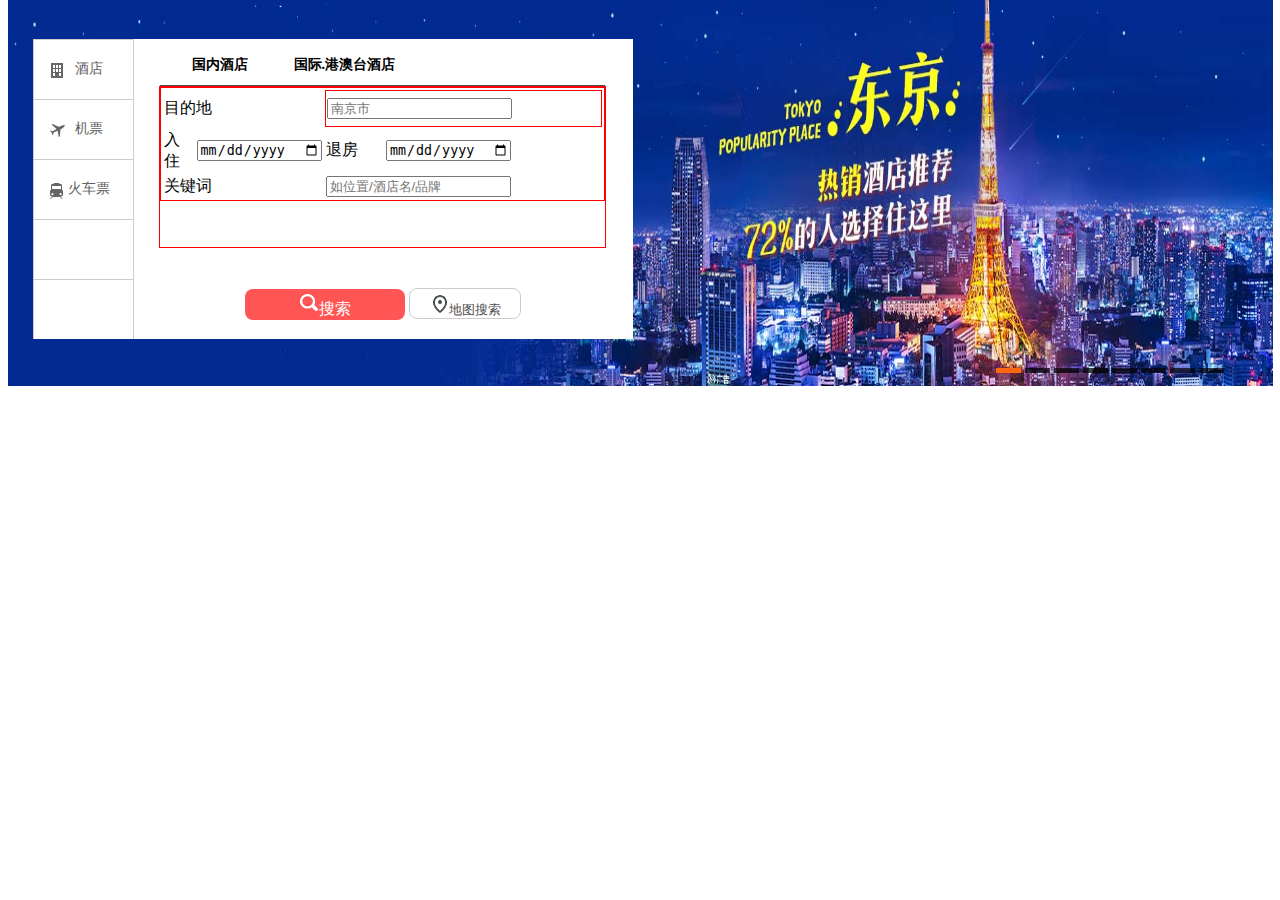
<file: index.html>
<!DOCTYPE html>
<html lang="en">

<head>
    <meta charset="UTF-8">
    <meta name="viewport" content="width=device-width, initial-scale=1.0">
    <meta http-equiv="X-UA-Compatible" content="ie=edge">
    <title>Document</title>
    <link rel="stylesheet" type="text/css" href="css/common.css">
    <link rel="stylesheet" type="text/css" href="css/index.css">
    <script src="js/jquery.js"></script>
    <script type="text/javascript" src="js/index.js"> </script>
</head>

<body>
    <div class="banner">
        <ul>
            <li><img src="imgs/index/banner1.jpg" alt=""></li>
            <li><img src="imgs/index/banner2.jpg" alt=""></li>
            <li><img src="imgs/index/banner3.jpg" alt=""></li>
            <li><img src="imgs/index/banner4.jpg" alt=""></li>
            <li><img src="imgs/index/banner5.jpg" alt=""></li>
            <li><img src="imgs/index/banner6.jpg" alt=""></li>
            <li><img src="imgs/index/banner7.jpg" alt=""></li>
            <li><img src="imgs/index/banner8.jpg" alt=""></li>
        </ul>
        <div class="dot">
            <span></span>
            <span></span>
            <span></span>
            <span></span>
            <span></span>
            <span></span>
            <span></span>
            <span></span>
        </div>
        <div class="hotel">
            <ul>
                <li class="spirit_hotel">
                    <span>酒店</span>
                </li>
                <li class="spirit_plane">
                    <span>机票</span>
                </li>
                <li class="spirit_train">
                    <span>火车票</span>
                </li>
                <li>
                    <span></span>
                </li>
                <li>
                    <span></span>
                </li>
            </ul>
            <div class="from">
                <div class="from_header">
                    <span>
                        <b>国内酒店</b>
                        <i></i>
                    </span>
                    <span>
                        <b>国际.港澳台酒店</b>
                        <i></i>
                    </span>

                </div>
                <div class="from_contion">
                    <table>
                        <tr>
                            <td colspan="2">目的地</td>

                            <td colspan="2" class="redess"><input type="text" value="" placeholder="南京市" /></td>

                        </tr>
                        <tr>
                            <td>入住</td>
                            <td><input type="date" value="" /></td>
                            <td>退房</td>
                            <td><input type="date" value="" /></td>
                        </tr>
                        <tr>
                            <td colspan="2">关键词</td>

                            <td colspan="2"><input type="text" value="" placeholder="如位置/酒店名/品牌" /></td>

                        </tr>
                    </table>
                </div>
                <div class="watchButton">
                    <span><i></i>搜索</span>
                    <span><i></i>地图搜索</span>
                </div>
            </div>
        </div>

    </div>
</body>

</html>
</file>
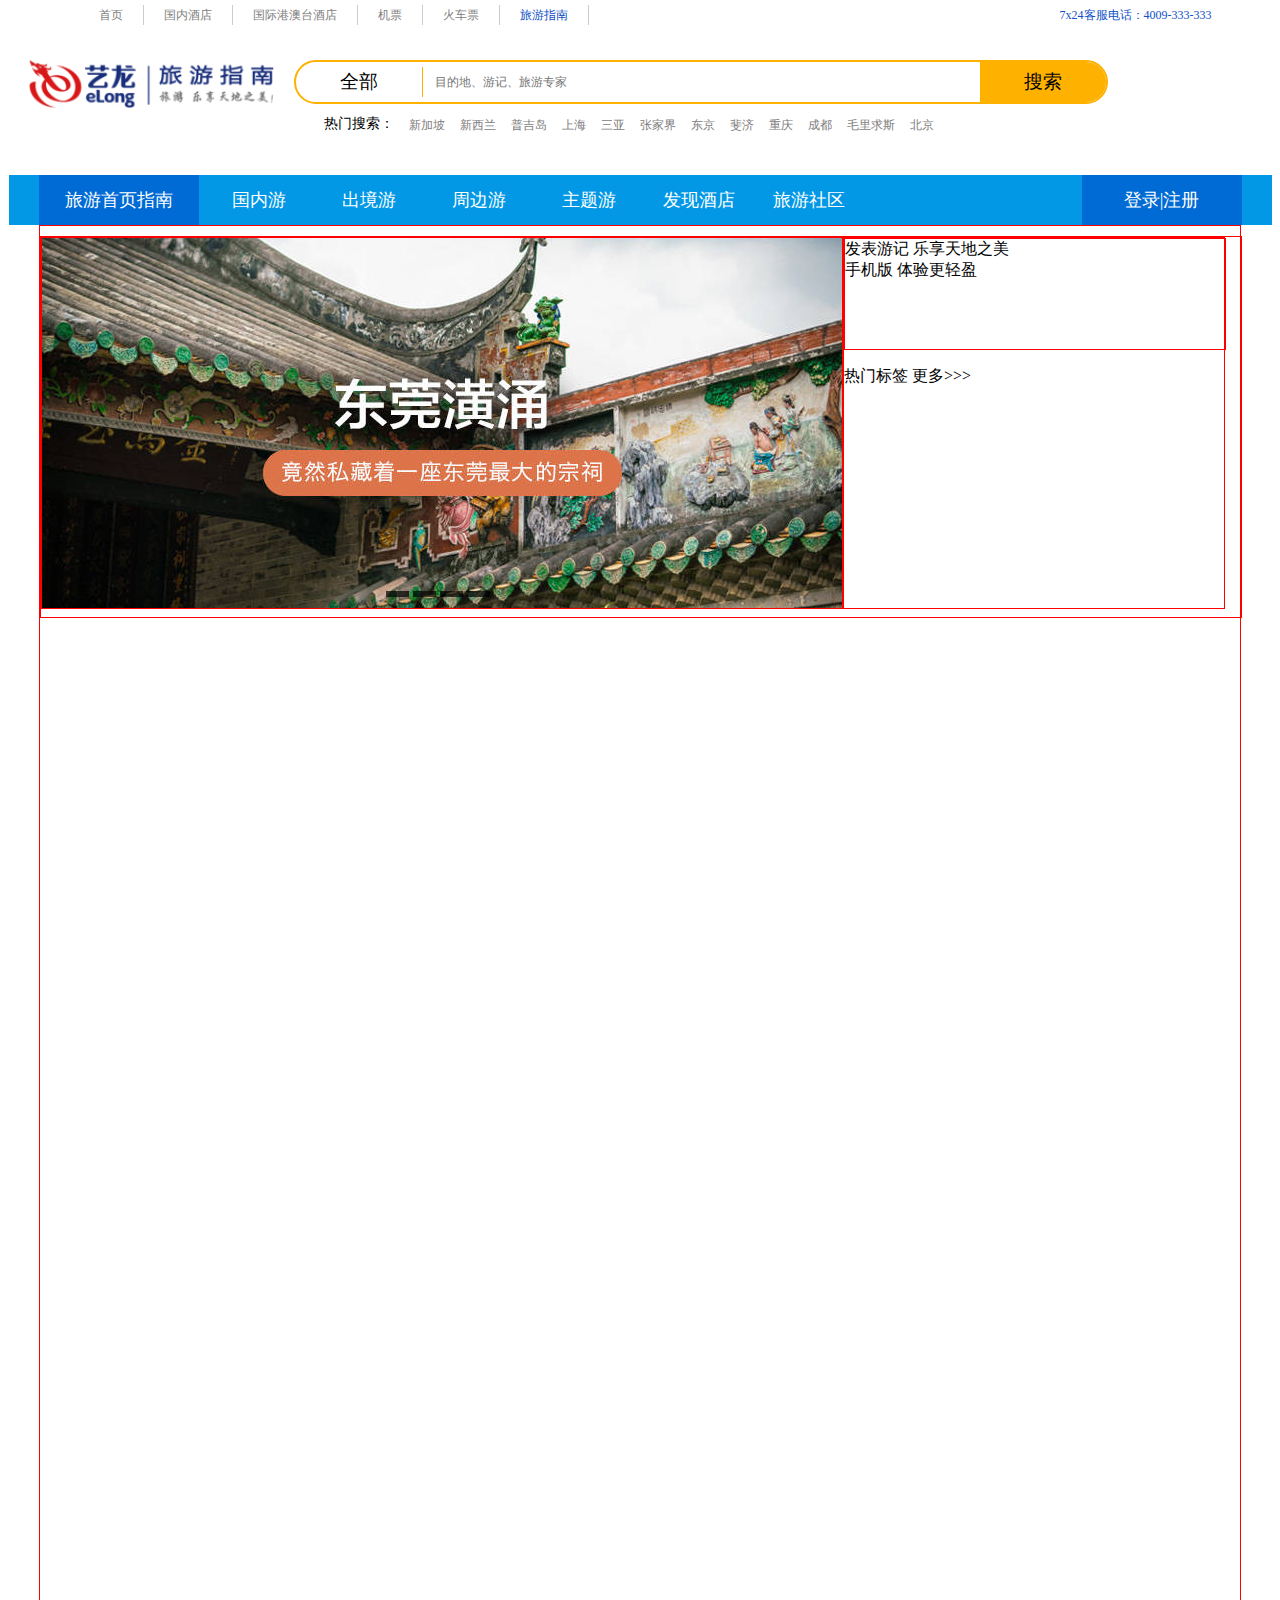
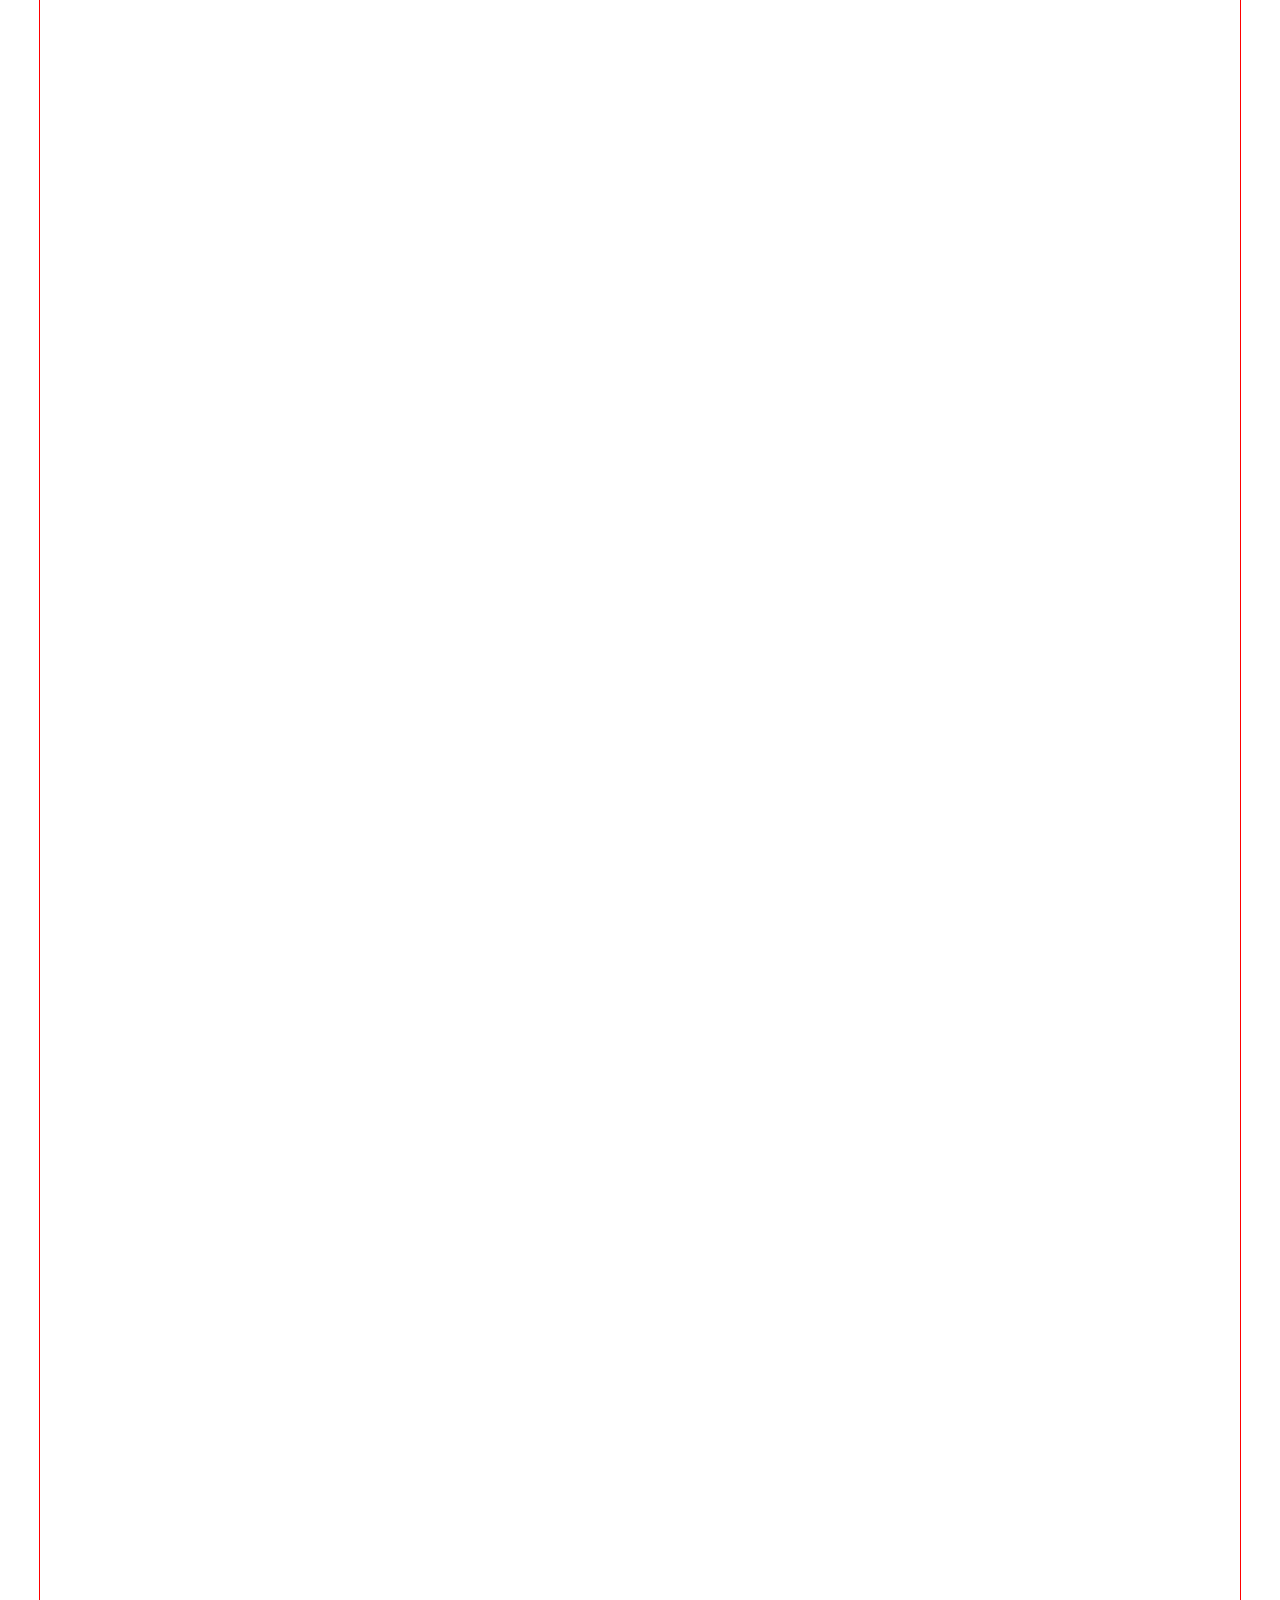
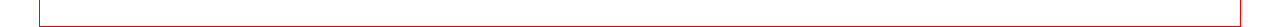
<file: first.html>
<!DOCTYPE html>
<html lang="en">

<head>
    <meta charset="UTF-8">
    <meta name="viewport" content="width=device-width, initial-scale=1.0">
    <meta http-equiv="X-UA-Compatible" content="ie=edge">
    <title>Document</title>
    <link rel="stylesheet" href="css/common.css">
    <link rel="stylesheet" href="css/first.css">
    <script src="js/jquery.js"></script>
    <script type="text/javascript" src="js/first.js"> </script>
</head>

<body>
    <header>
        <div class="header_nav">
            <ul>
                <li class="first_list"><a href="#">首页</a></li>
                <li><a href="#">国内酒店</a></li>
                <li><a href="#">国际港澳台酒店</a></li>
                <li><a href="#">机票</a></li>
                <li><a href="#">火车票</a></li>
                <li class="play_li"><a href="#">旅游指南</a></li>
                <li class="last_li"><a href="#">7x24客服电话：4009-333-333</a></li>
            </ul>
        </div>
        <div class="input_nav">
            <div class="img_i"></div>
            <div class="check_input">
                <div class="address_div">
                    <span>全部</span>
                    <div>
                        <ul>
                            <li><a href="#">全部</a></li>
                            <li><a href="#">目的地</a></li>
                            <li><a href="#">国内酒店</a></li>
                            <li><a href="#">国内机票</a></li>
                            <li><a href="#">国际机票</a></li>
                            <li><a href="#">游记</a></li>
                            <li><a href="#">旅行专家</a></li>
                        </ul>
                    </div>
                </div>
                <input type="text" value="" name="" placeholder="目的地、游记、旅游专家" class="my_ipt"/>
                <span>搜索</span>
            </div>
            <div class="check_nav">
                <ul>
                    <li>热门搜索：</li>
                    <li><a href="#">新加坡</a></li>
                    <li><a href="#">新西兰</a></li>
                    <li><a href="#">普吉岛</a></li>
                    <li><a href="#">上海</a></li>
                    <li><a href="#">三亚</a></li>
                    <li><a href="#">张家界</a></li>
                    <li><a href="#">东京</a></li>
                    <li><a href="#">斐济</a></li>
                    <li><a href="#">重庆</a></li>
                    <li><a href="#">成都</a></li>
                    <li><a href="#">毛里求斯</a></li>
                    <li><a href="#">北京</a></li>
                </ul>
            </div>
            <div class="fu_di">
                <div>
                    <p>国内热门目的地:</p>
                    <ul>
                        <li><a href="#">成都</a></li>
                        <li><a href="#">上海</a></li>
                        <li><a href="#">厦门</a></li>
                        <li><a href="#">西安</a></li>
                        <li><a href="#">重庆</a></li>
                        <li><a href="#">杭州</a></li>
                        <li><a href="#">云南</a></li>
                        <li><a href="#">苏州</a></li>
                        <li><a href="#">乌镇</a></li>
                        <li><a href="#">黄山</a></li>
                    </ul>
                </div>
                <div class="fu_di_out">
                    <p>国外热门目的地:</p>
                    <ul>
                        <li><a href="#">毛里求斯</a></li>
                        <li><a href="#">普罗旺斯</a></li>
                        <li><a href="#">普吉岛</a></li>
                        <li><a href="#">巴厘岛</a></li>
                        <li><a href="#">新加坡</a></li>
                        <li><a href="#">东京</a></li>
                        <li><a href="#">曼谷</a></li>
                        <li><a href="#">斯里兰卡</a></li>
                        <li><a href="#">斐济</a></li>
                        <li><a href="#">新西兰</a></li>
                    </ul>
                   
                </div>
                <div class="fu_di_hotel">
                    <p>热门城市酒店:</p>
                    <ul>
                        <li><a href="#">毛里求斯</a></li>
                        <li><a href="#">普罗旺斯</a></li>
                        <li><a href="#">普吉岛</a></li>
                        <li><a href="#">巴厘岛</a></li>
                        <li><a href="#">成都</a></li>
                        <li><a href="#">上海</a></li>
                        <li><a href="#">厦门</a></li>
                        <li><a href="#">西安</a></li>
                        <li><a href="#">重庆</a></li>
                        <li><a href="#">杭州</a></li>
                        <li><a href="#">云南</a></li>
                        <li><a href="#">苏州</a></li>
                        <li><a href="#">乌镇</a></li>
                        <li><a href="#">黄山</a></li>
                        <li><a href="#">新加坡</a></li>
                        <li><a href="#">东京</a></li>
                        <li><a href="#">曼谷</a></li>
                        <li><a href="#">斯里兰卡</a></li>
                        <li><a href="#">斐济</a></li>
                        <li><a href="#">新西兰</a></li>
                        <li><a href="#">成都</a></li>
                        <li><a href="#">上海</a></li>
                        <li><a href="#">厦门</a></li>
                        <li><a href="#">西安</a></li>
                        <li><a href="#">重庆</a></li>
                        <li><a href="#">杭州</a></li>
                        <li><a href="#">云南</a></li>
                        <li><a href="#">苏州</a></li>
                        <li><a href="#">乌镇</a></li>
                        <li><a href="#">黄山</a></li>
                    </ul>
                </div>
            </div>
        </div>
       
        </div>

    </header>
    <div class="nav_nav">
        <ul>
            <li><a href="#">旅游首页指南</a></li>
            <li><a href="#">国内游</a></li>
            <li><a href="#">出境游</a></li>
            <li><a href="#">周边游</a></li>
            <li><a href="#">主题游</a></li>
            <li><a href="#">发现酒店</a></li>
            <li><a href="#">旅游社区</a></li>
            <li><a href="#">登录|注册</a></li>
        </ul>
    </div>
    <div class="contion">
        <div class="wave_section">
            <div class="wave_lunbo">
                <ul>
                    <li><img src="imgs/first/000eyt9A.jpg" alt=""></li>
                    <li><img src="imgs/first/000eyt9C.jpg" alt=""></li>
                    <li><img src="imgs/first/000eyt9D.jpg" alt=""></li>
                    <li><img src="imgs/first/000eyt9F.jpg" alt=""></li>
                </ul>
                <div class="dots">
                    <span></span>
                    <span></span>
                    <span></span>
                    <span></span>
                </div>
            </div>
            <div class="right_li">
                <div class="right_li_img">
                    <ul>
                        <li>
                            <i></i>
                            <span>发表游记</span>
                            <span>乐享天地之美</span>
                        </li>
                        <li>
                            <i></i>
                            <span>手机版</span>
                            <span>体验更轻盈</span>
                        </li>
                    </ul>
                </div>
                <div>
                    <p>
                        <span>热门标签</span>
                        <span>更多>>></span>
                    </p>
                    <ul>
                        <li><a href=""></a></li>
                        <li><a href=""></a></li>
                        <li><a href=""></a></li>
                        <li><a href=""></a></li>
                        <li><a href=""></a></li>
                        <li><a href=""></a></li>
                        <li><a href=""></a></li>
                        <li><a href=""></a></li>
                        <li><a href=""></a></li>
                    </ul>
                </div>
            </div>
           

        </div>

    </div>
</body>

</html>
</file>
<file: css/common.css>
body,h1,h2,h3,ul,ol{
	margin:0px;
	padding:0px;
	box-sizing: border-box;
}

ul,ol{
	list-style-type: none;
}
.clearfix:after{
	content: "";
	display: block;
	clear: both;
}
a {
	text-decoration: none;
	color:#828080; 
}
</file>
<file: css/index.css>
.banner{
    width:1265px;
    height: 386px;
    /* border:1px solid red; */
    margin:0 auto;
    position: relative;
    overflow: hidden;
    z-index: 1;
   
}
.banner ul{
    width: 1265px;
    height: 386px;
    
   
}
.banner>ul li{
    position:absolute;
    opacity: 0;
}
.banner>ul li:first-child{
    opacity: 1;
}
.banner ul li img{
    width:1265px;
    height: 386px;
}
.banner .dot{
    width: 250px;
    height: 16px;
    /* border: 1px solid red; */
    text-align: center;
    line-height: 11px;
    position: absolute;
    right:3%;
    bottom:8px;
    z-index: 1;

}
.banner>.dot>span{
    display: inline-block;
    width:25px;
    height: 5px;
   background:rgba(0, 0, 0, 0.7);
}
/*轮波图上的表单*/
.banner>.hotel{
    width:600px;
    height: 300px;
    /* border:1px solid red; */
    position:absolute;
    left:2%;
    top:10%;
    background: #fff;
}
.hotel>ul{
width:100px;
height: 300px;
/* float:left; */
/* border:1px solid #ccc; */
}
.hotel>ul li{
    width: 99px;
    height: 59px;
    border:1px solid #ccc;
border-bottom:none;
    color:#616060;
}

/*添加雪碧图*/
.hotel>ul .spirit_hotel>span{
   display:inline-block;
    width:60px;
    height: 20px;
    margin-left:15px;
    margin-top:20px;
    background: url(../imgs/index/icon_index.png) -582px -342px no-repeat;
    /* border:1px solid red; */
    text-align: center;
    font-size: 14px;
    padding-left:10px;
  
}
.hotel>ul .spirit_plane>span{
    display:inline-block;
    width:60px;
    height: 20px;
    margin-left:15px;
    margin-top:20px;
     background: url(../imgs/index/icon_index.png) -581px -363px no-repeat;
      /* border:1px solid red; */
    text-align: center;
    font-size: 14px;
   padding-left:10px;
}
.hotel>ul .spirit_train>span{
    display:inline-block;
    width:60px;
    height: 20px;
    margin-left:15px;
    margin-top:20px;
    background: url(../imgs/index/icon_index.png) -583px -383px no-repeat;
     /* border:1px solid red; */
    text-align: center;
    font-size: 14px;
   padding-left:10px;
}

/* 点击时换图字体变色 */
.hotel>ul .spirit_hotel:active>span{
    background: url(../imgs/index/icon_index.png) -555px -342px no-repeat; 
    color:#4499ff;
}
.hotel>ul .spirit_hotel:active,.hotel>ul .spirit_train:active,.hotel>ul .spirit_plane:active{
    border-right:none;
}
.hotel>ul .spirit_hotel:hover,.hotel>ul .spirit_train:hover,.hotel>ul .spirit_plane:hover{
    cursor: pointer;
}
/*酒店信息表单*/
.hotel .from{
position: absolute;
top:0px;
right:0px;
width:500px;
height:300px;
/* border:1px solid red; */
}
.hotel .from>.from_header{
    width:445px;
    height: 46px;
    margin:0 auto;
    border-bottom:1px solid #4d4a4a;
}
.hotel .from>.from_header>span{
    display: inline-block;
    width:120px;
    height: 40px;
    font-size: 14px;
    text-align: center;
    line-height:40px;
    margin-top: 6px;
    position: relative;
    
}
.hotel .from>.from_header>span:hover{
   color: #3377dd;
   
}
.hotel .from>.from_header>span:active{
     border-bottom:2px solid #3377dd;
}
/* 点击时三角形和下划线出现 */
.hotel .from>.from_header>span:active>i{
    display: block;
}
/* 三角形 */
.hotel .from>.from_header>span>i{
    display: inline-block;
    width:0px;
    height: 0px;
    border-top:5px solid  transparent;
    border-left: 5px solid transparent;
    border-right: 5px solid transparent;
    border-bottom:5px solid  #3377dd;
    position: absolute;
    bottom:0px;
    left:47%;
    display: none;
}
/* 表格 */
.from_contion>table{
    border:1px solid red;
    
}
.from_contion>table>tbody>tr .redess{
    width:300px;
    height: 33px;
    border:1px solid red;
}

.from_contion {
    width:445px;
    height: 160px;
    border:1px solid red;
    margin:0 auto;
}
/* 底部搜索栏的雪碧图和按钮 */
.watchButton{
    width:445px;
    height: 45px;
    /* border:1px solid red; */
    margin:40px auto;
    text-align: center;
}
.watchButton>span:first-child{
    display: inline-block;
    width:160px ;
    height: 31px;
    background: #ff5555;
    border-radius: 8px;
    color:#fff;
    text-align: center;

}
.watchButton>span:first-child>i{
    display: inline-block;
    width:20px ;
    height: 20px;
    margin-top:5px;
    /* border:1px solid red; */
    background: url(../imgs/index/icon201706.png) -431px -763px no-repeat;
}
.watchButton>span:last-child{
    display: inline-block;
    width:110px ;
    height: 29px;
   border:1px solid #ccc;
    border-radius: 8px;
    color:rgb(80, 77, 77);
    font-size: 13px;
    text-align: center; 
}
.watchButton>span:last-child>i{
    display: inline-block;
    width:20px ;
    height: 20px;
     margin-top:5px;
    /* border:1px solid red; */
    background: url(../imgs/index/icon201706.png) -451px -763px no-repeat;
}
</file>
<file: css/first.css>
header{
  width:1263px;
  height: 175px; 
  margin:0 auto; 
  /* border:1px solid red; */
}
.header_nav{
    width:100%;
    height: 30px;
    /* 
    border:1px solid red; */
}
.header_nav>ul>li{
    float: left;
    height: 20px;
    text-align: center;
    line-height: 20px;
    font-size:12px;
    margin-left:20px;
    margin-top:5px;
    border-right:1px solid #ccc;
    padding-right:20px;
}
.header_nav>ul>li:first-child{
    margin-left:90px;
}
.header_nav>ul>.last_li{
    float:right;
    margin-right:40px;
    border:none;
}
.header_nav>ul>.last_li>a{
     color:#0f4fc7;
}
.header_nav>ul>.play_li>a{
    color:#0f4fc7;
}
/* 搜索区域 */
.input_nav{
       width:1200px;
       height: 120px;
       /* border:1px solid red; */
}
/* 图标背景 */
.img_i{
     width:245px;
     height: 48px;
     /* border:1px solid red; */
     background: url("../imgs/first/index_03.png");
     background-size: contain;
    float:left;
    margin:30px 20px;
}
/* 搜索框 */
.check_input{
    width:810px;
    height: 40px;
    border:2px solid #ffb100;
    border-radius: 30px;
    float:left;
    margin-top:30px;
    position: relative;
}
/* 设置全部 下面的浮框 */
.check_input .address_div>div{
    width:100px;
    height: 210px;
    background: #fffcfc;
    position: absolute;
    text-align: center;
    margin-left:12px;
    display: none;
    
}
/* @keyframes move{
    0%{
        height:0px;
    }
    33%{
        height:70px;
    }
    66%{
        height: 140px;
    }
    100%{
        height: 210px;
    }
} */
/* 点击全部鼠标变成小胖手 */
.check_input .address_div>span:hover{
    cursor: pointer;
}
/* 点击全部浮框出现 */
.check_input .address_div:hover >div{
    /* animation:2s move; */
    display: block;
}
.check_input .address_div>div>ul>li{
   height:30px;
   text-align: center;
   line-height: 30px;
}
.check_input .address_div>div>ul>li:hover{
    background:#ffb100;
     
}
.check_input .address_div>div>ul>li>a:hover{
        color:#fff;
}

/* 全部框 */
.check_input .address_div>span{
    display: inline-block;
    width:126px;
    height: 30px;
    border-right:1px solid #ffb100;
    margin-top:5px;
    text-align: center;
    line-height: 30px;
    font-size:19px;
}
/* 搜索字设置 */
.check_input>span{
     /* display: inline-block; */
    width:126px;
    height: 40px;
   background: #ffb100;
   border-radius: 0px 30px 30px 0px;
    text-align: center;
    line-height: 40px;
    font-size:19px;
    float:right;
   
}
.address_div{
    float: left;
}
/* input框设置 */
.check_input .my_ipt{
    outline: none;
    border:none;
    color: #383737;
    font-size:12px;
    float:left;
    margin:12px 10px;
}
/* 搜索框下面的导航 */
.check_nav{
    width:650px;
    height: 20px;
    /* border:1px solid red; */
    text-align: center;
    line-height: 20px;
    float:left;
    margin-top:10px;
    margin-left:30px;
}
.check_nav>ul>li{
    float:left;

}
.check_nav>ul>li:first-child{
    font-size:14px;
}
.check_nav>ul>li>a{
    font-size:12px;
    color:#807d7d;
    margin-left:15px;
}
.check_nav>ul>li>a:hover{
    color:#ff6c66;
}
/* 点击搜索出现地点浮框 */
.fu_di{
    width:650px;
    height: 220px;
    border:1px solid #ececec;
    background: #fff;
    float: left;
     margin-left:30px;
     margin-top:-33px;
     display: none;
}
.fu_di>div{
    width:280px;
    height: 106px;
    /* border:1px solid red; */
    float: left;
    margin-left:10px;
}
/* 改变p的字体颜色 */
.fu_di>div>p{
    color:#ffb100;
}
.fu_di>div>ul>li{
    float: left;
}
.fu_di>div>ul>li>a{
    font-size:13px;
    color:#928f8f;
    margin-left:8px;
}
.fu_di>div>ul>li>a:hover{
    color:#ff6c66;
}
.fu_di .fu_di_out{
    margin-left:75px;
}
/* 改变酒店的长度 */
.fu_di .fu_di_hotel{
    width:640px;
}
/* 中间导航栏 */
.nav_nav{
    width: 1263px;
    height: 50px;
    /* border:1px solid red; */
    background: #0298e5;
    margin:0 auto;
}
.nav_nav>ul>li{
    float:left;
     width:100px;
    height: 50px;
    text-align: center;
    line-height: 50px;
    /* border:1px solid red; */
    margin-left:10px;
}
.nav_nav>ul>li:first-child{
    width:160px;
     background: #006bd4;
     margin-left:30px;
}
.nav_nav>ul>li:last-child{
    width:160px;
    float:right;
    margin-right:30px;
   background: #006bd4;
}
.nav_nav>ul>li:hover{
    background: #006bd4;
}
.nav_nav>ul>li>a{
    font-size:18px;
    color:#fff;
    
}
/* 中间主题部分 */
.contion{
    width:1200px;
    height: 3000px;
    margin:0 auto;
    border:1px solid red;
}
/* 轮波图 */
.contion .wave_section{
    width:1200px;
    height: 380px;
    border:1px solid red;
    margin-top:10px;
}
.wave_section .wave_lunbo{
     width:800px;
    height: 370px;
    border:1px solid red;
    position: relative;
    overflow: hidden;
    float: left;
}
.wave_section .wave_lunbo>ul>li{
    position: absolute;

}
.wave_section .wave_lunbo>ul>li>img{
    width:800px;
    height: 370px;
    
}
/* 轮播图上的点播长方形 */
.wave_section .dots{
    width:120px;
    height: 20px;
    /* border:1px solid red; */
    position: absolute;
    left:43%;
    bottom:5px;
}
.wave_section .dots>span{
    display: inline-block;
    width:23px;
    height: 6px;
    /* border:1px solid red; */
     background:rgba(0, 0, 0, 0.7);
}
/* 右侧栏 */
.right_li{
    width:380px;
    height: 370px;
    border:1px solid red;
    float:left;
}
.right_li .right_li_img{
     width:380px;
    height: 110px;
    border:1px solid red;
}
</file>
